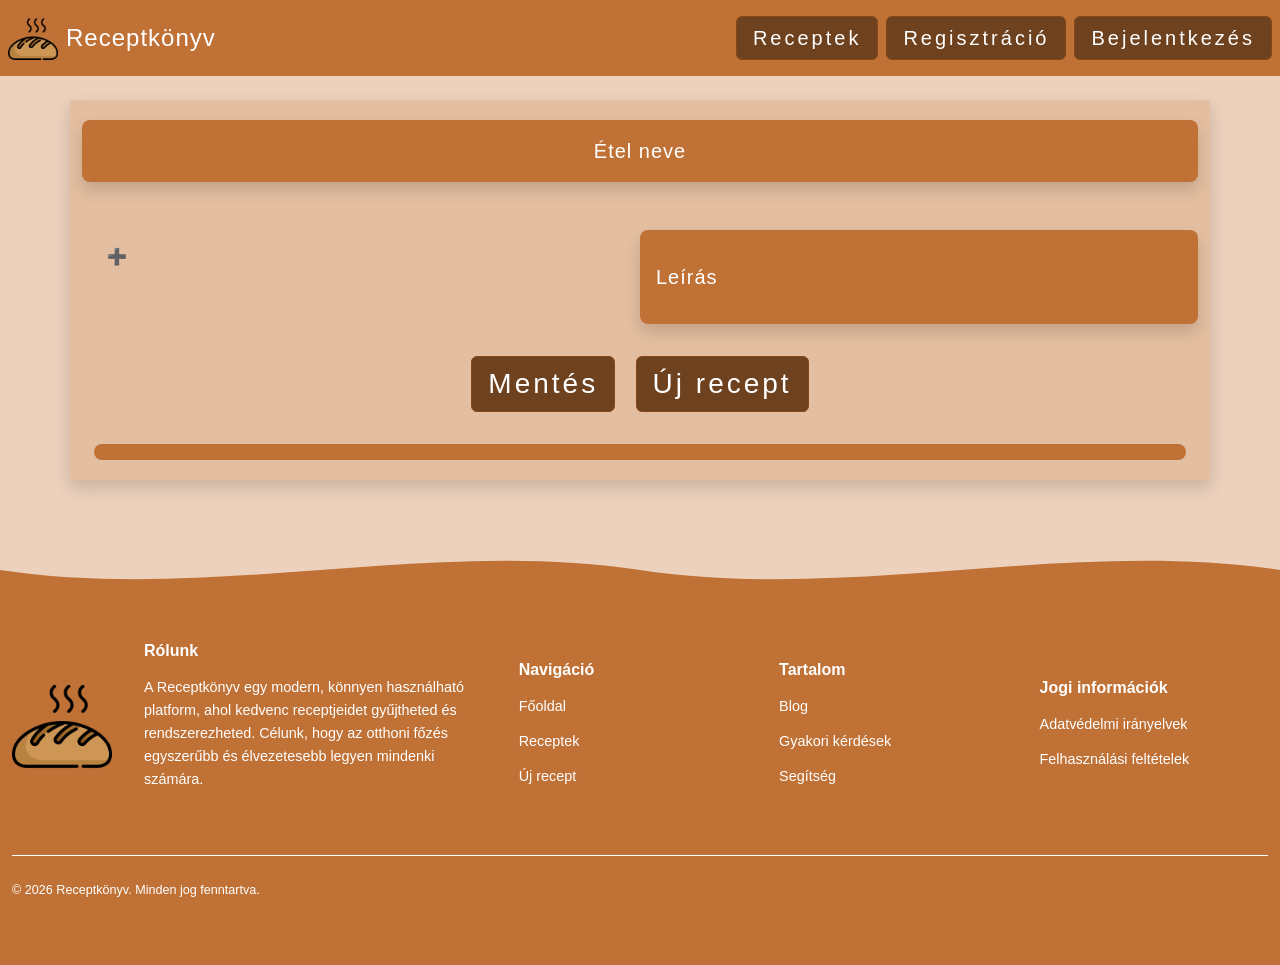
<file: index.html>
<!DOCTYPE html>
<html lang="hu">

<head>
    <link rel="icon" href="kenyéricon.png">
    <meta charset="UTF-8" />
    <meta name="viewport" content="width=device-width, initial-scale=1.0" />
    <title>Receptkönyv</title>

    <link href="https://cdn.jsdelivr.net/npm/bootstrap@5.3.8/dist/css/bootstrap.min.css" rel="stylesheet">
    <link rel="stylesheet" href="style.css">
    
    <script src="https://cdn.jsdelivr.net/npm/bootstrap@5.3.3/dist/js/bootstrap.bundle.min.js"></script>
</head>

<body class="mt-0">

    <nav class="navbar navbar-expand-md adat p-2 mb-4">

        <a class="navbar-brand d-flex align-items-center gap-2 text-white" href="#">
            <img src="kenyéricon.png" alt="" height="50">
            <span class="fs-4">Receptkönyv</span>
        </a>
    

        <button class="navbar-toggler"
                type="button"
                data-bs-toggle="collapse"
                data-bs-target="#navbarContent">
    
            <span class="navbar-toggler-icon"></span>
        </button>

        <div class="collapse navbar-collapse justify-content-end mt-3 mt-md-0"
             id="navbarContent">
    
            <div class="d-flex flex-column flex-md-row gap-2">
    

                <a href="receptek.html"
                   class="btn btn-primary fs-5 gomb px-3">
                    Receptek
                </a>
    

                <button class="btn btn-primary fs-5 gomb px-3"
                        data-bs-toggle="modal"
                        data-bs-target="#registerModal">
                    Regisztráció
                </button>
    

                <button class="btn btn-primary fs-5 gomb px-3"
                        data-bs-toggle="modal"
                        data-bs-target="#loginModal">
                    Bejelentkezés
                </button>
    
            </div>
    
        </div>
    
    </nav>

    <main>

        <div class="container shadow szin px-2 py-1 hezag">

            <div class="row p-3 mb-3">
                <div class="adat col shadow rounded-3 p-3 text-center">
                    <p id="etelNeve" contenteditable="true" style="color:rgb(255, 255, 255);">
                        Étel neve
                    </p>
                </div>
            </div>

            <div class="row p-3 g-4">

                <div class="col-6">

                    <table class="w-100">
                        <tbody id="hozzavalokTabla"></tbody>
                    </table>

                    <button id="ujHozzavalo" class="btn mt-2">➕</button>

                </div>

                <div class="adat col-6 shadow rounded-3 p-3">

                    <p id="etelLeiras" contenteditable="true" class="py-3" style="color:rgb(255, 255, 255);">
                        Leírás
                    </p>

                </div>

            </div>

            <div class="row p-3 g-4">

                <div class="col text-center">

                    <button id="mentesGomb" class="btn btn-primary fs-3 gomb px-3">
                        Mentés
                    </button>

                    <button id="ujReceptGomb" class="btn btn-primary fs-3 gomb px-3 ms-3">
                        Új recept
                    </button>

                </div>

            </div>

            <div id="receptekLista" class="m-3 p-2 adat rounded-3">
            </div>

        </div>

    </main>

    <div class="footer-divider" aria-hidden="true">
        <svg viewBox="0 0 1440 100" preserveAspectRatio="none">
            <path d="M0,50 C240,90 480,10 720,50 C960,90 1200,10 1440,50 V100 H0 Z"></path>
        </svg>
    </div>

    <footer class="footer-wave" role="contentinfo">

        <div class="container-fluid">

            <div class="footer-wave__main-grid">

                <div class="footer-wave__logo d-flex align-items-center justify-content-center kepp">
                    <img src="kenyéricon.png" alt="" width="100px ">
                </div>

                <div class="footer-wave__about">

                    <h3 class="footer-wave__heading">Rólunk</h3>

                    <p>
                        A Receptkönyv egy modern, könnyen használható platform,
                        ahol kedvenc receptjeidet gyűjtheted és rendszerezheted.
                        Célunk, hogy az otthoni főzés egyszerűbb és élvezetesebb
                        legyen mindenki számára.
                    </p>

                </div>

                <div class="footer-wave__links">

                    <h3 class="footer-wave__heading">Navigáció</h3>

                    <ul>
                        <li><a href="#">Főoldal</a></li>
                        <li><a href="receptek.html">Receptek</a></li>
                        <li><a href="index.html">Új recept</a></li>
                    </ul>

                </div>

                <div class="footer-wave__links">

                    <h3 class="footer-wave__heading">Tartalom</h3>

                    <ul>
                        <li><a href="#">Blog</a></li>
                        <li><a href="https://www.gyakorikerdesek.hu/" target="_blank">Gyakori kérdések</a></li>
                        <li><a href="https://sos116-123.hu/" target="_blank">Segítség</a></li>
                    </ul>

                </div>

                <div class="footer-wave__links">

                    <h3 class="footer-wave__heading">Jogi információk</h3>

                    <ul>
                        <li><a href="https://policies.google.com/privacy?hl=hu" target="_blank" >Adatvédelmi irányelvek</a></li>
                        <li><a href="#">Felhasználási feltételek</a></li>
                    </ul>

                </div>

            </div>

            <div class="footer-wave__bottom">

                <p class="footer-wave__copyright lablec">
                    &copy; 2026 Receptkönyv. Minden jog fenntartva.
                </p>

            </div>

        </div>

    </footer>

    <div class="modal fade" id="registerModal">

        <div class="modal-dialog modal-dialog-centered">

            <div class="modal-content">

                <div class="modal-header">

                    <h5 class="modal-title">Regisztráció</h5>

                    <button type="button" class="btn-close" data-bs-dismiss="modal">
                    </button>

                </div>

                <div class="modal-body">

                    <input type="text" class="form-control mb-2" placeholder="Felhasználónév">

                    <input type="email" class="form-control mb-2" placeholder="Email">

                    <input type="password" class="form-control mb-2" placeholder="Jelszó">

                </div>

                <div class="modal-footer">

                    <button class="btn btn-primary fs-4 gomb px-4 mt-3">
                        Regisztráció
                    </button>

                </div>

            </div>

        </div>

    </div>

    <div class="modal fade" id="loginModal">

        <div class="modal-dialog modal-dialog-centered">

            <div class="modal-content">

                <div class="modal-header">

                    <h5 class="modal-title">Bejelentkezés</h5>

                    <button type="button" class="btn-close" data-bs-dismiss="modal">
                    </button>

                </div>

                <div class="modal-body">

                    <input type="text" class="form-control mb-2" placeholder="Felhasználónév">

                    <input type="password" class="form-control mb-2" placeholder="Jelszó">

                </div>

                <div class="modal-footer">

                    <button class="btn btn-primary fs-4 gomb px-4 mt-3">
                        Belépés
                    </button>

                </div>

            </div>

        </div>

    </div>

    <script>

        let receptek = JSON.parse(localStorage.getItem("receptek")) || [];
        let hozzavalok = [];
        let aktivIndex = null;

        megjelenit();
        hozzavalokMegjelenit();

        function setupPlaceholder(el, text) {

            el.addEventListener("focus", () => {

                if (el.innerText === text) {

                    el.innerText = "";
                    el.style.color = "white";

                }

            });

            el.addEventListener("blur", () => {

                if (el.innerText.trim() === "") {

                    el.innerText = text;
                    el.style.color = "black";

                }

            });

        }

        setupPlaceholder(
            document.getElementById("etelNeve"),
            "Étel neve"
        );

        setupPlaceholder(
            document.getElementById("etelLeiras"),
            "Leírás"
        );

        document.getElementById("ujHozzavalo")
            .addEventListener("click", function () {

                hozzavalok.push({
                    nev: "",
                    mennyiseg: ""
                });

                hozzavalokMegjelenit();

            });

        document.getElementById("mentesGomb")
            .addEventListener("click", function () {

                let nev = document.getElementById("etelNeve")
                    .innerText
                    .trim();

                let leiras = document.getElementById("etelLeiras")
                    .innerText
                    .trim();

                if (nev === "" || nev === "Étel neve") {

                    alert("Adjon nevet a receptnek!");
                    return;

                }

                if (leiras === "Leírás") {

                    leiras = "";

                }

                const recept = {
                    nev,
                    leiras,
                    hozzavalok
                };

                if (aktivIndex === null) {

                    receptek.push(recept);

                } else {

                    receptek[aktivIndex] = recept;

                }

                localStorage.setItem(
                    "receptek",
                    JSON.stringify(receptek)
                );

                aktivIndex = null;
                hozzavalok = [];

                document.getElementById("etelNeve").innerText =
                    "Étel neve";

                document.getElementById("etelNeve").style.color =
                    "white";

                document.getElementById("etelLeiras").innerText =
                    "Leírás";

                document.getElementById("etelLeiras").style.color =
                    "white";

                hozzavalokMegjelenit();
                megjelenit();

            });

        document.getElementById("ujReceptGomb")
            .addEventListener("click", function () {

                aktivIndex = null;
                hozzavalok = [];

                document.getElementById("etelNeve").innerText =
                    "Étel neve";

                document.getElementById("etelNeve").style.color =
                    "white";

                document.getElementById("etelLeiras").innerText =
                    "Leírás";

                document.getElementById("etelLeiras").style.color =
                    "white";

                hozzavalokMegjelenit();

            });

        function hozzavalokMegjelenit() {

            const tabla =
                document.getElementById("hozzavalokTabla");

            tabla.innerHTML = "";

            hozzavalok.forEach((h, index) => {

                tabla.innerHTML += `
                <tr>

                    <td>

                        <input type="text"
                            value="${h.nev}"
                            placeholder="Hozzávaló"
                            onchange="updateNev(${index}, this.value)"
                            class="form-control"
                            style="background-color: rgb(191, 113, 54); color: white; border: none;">

                    </td>

                    <td>

                        <input type="text"
                            value="${h.mennyiseg}"
                            placeholder="Mennyiség"
                            onchange="updateMenny(${index}, this.value)"
                            class="form-control"
                            style="background-color: rgb(191, 113, 54); color: white; border: none;">

                    </td>

                    <td>

                        <button onclick="torolHozzavalo(${index})"
                            class="btn btn-danger">
                            🗑️
                        </button>

                    </td>

                </tr>
                `;

            });

        }

        function updateNev(index, value) {

            hozzavalok[index].nev = value;

        }

        function updateMenny(index, value) {

            hozzavalok[index].mennyiseg = value;

        }

        function torolHozzavalo(index) {

            hozzavalok.splice(index, 1);
            hozzavalokMegjelenit();

        }

        function megjelenit() {

            const lista =
                document.getElementById("receptekLista");

            lista.innerHTML = "";

            receptek.forEach((recept, index) => {

                lista.innerHTML += `
                <div class="p-2 mb-2 gomb rounded-3 d-flex justify-content-center align-items-center position-relative">

                    <h4 class="mb-0 text-center flex-grow-1">
                        ${recept.nev}
                    </h4>

                    <div class="d-flex gap-2 position-absolute end-0 me-2">

                        <button onclick="megtekint(${index})"
                            class="btn btn-light">
                            Megtekint
                        </button>

                        <button onclick="torol(${index})"
                            class="btn btn-danger btntorles">
                            🗑️
                        </button>

                    </div>

                </div>
                `;

            });

        }

        function megtekint(index) {

            const r = receptek[index];

            document.getElementById("etelNeve").innerText =
                r.nev || "Étel neve";

            document.getElementById("etelNeve").style.color =
                "white";

            document.getElementById("etelLeiras").innerText =
                r.leiras || "Leírás";

            document.getElementById("etelLeiras").style.color =
                "white";

            hozzavalok = JSON.parse(
                JSON.stringify(r.hozzavalok || [])
            );

            aktivIndex = index;

            hozzavalokMegjelenit();

        }

        function torol(index) {

            receptek.splice(index, 1);

            localStorage.setItem(
                "receptek",
                JSON.stringify(receptek)
            );

            megjelenit();

        }

        document.addEventListener("DOMContentLoaded", function () {

            const regBtn = document.querySelector(
                "#registerModal .modal-footer button"
            );

            regBtn.addEventListener("click", function () {

                const inputs = document.querySelectorAll(
                    "#registerModal input"
                );

                const data = {
                    user: inputs[0].value,
                    email: inputs[1].value,
                    pass: inputs[2].value,
                };

                if (
                    data.user &&
                    data.email &&
                    data.pass
                ) {

                    alert(
                        `Sikeres regisztráció, üdvözlünk ${data.user}!`
                    );

                    bootstrap.Modal.getInstance(
                        document.getElementById("registerModal")
                    ).hide();

                    inputs.forEach((i) => (i.value = ""));

                } else {

                    alert("Kérlek, tölts ki minden mezőt!");

                }

            });

            const loginBtn = document.querySelector(
                "#loginModal .modal-footer button"
            );

            loginBtn.addEventListener("click", function () {

                const inputs = document.querySelectorAll(
                    "#loginModal input"
                );

                const user = inputs[0].value;
                const pass = inputs[1].value;

                if (user && pass) {

                    alert(
                        `Szia ${user}, sikeresen beléptél!`
                    );

                    bootstrap.Modal.getInstance(
                        document.getElementById("loginModal")
                    ).hide();

                    document.getElementById("userButtons")
                        .innerHTML = `
                        <span class="fw-bold text-white fs-3">
                            👤 ${user}
                        </span>

                        <button class="btn btn-outline-light ms-2"
                            onclick="location.reload()">
                            Kijelentkezés
                        </button>
                    `;

                } else {

                    alert("Hibás felhasználónév vagy jelszó!");

                }

            });

        });

    </script>

    <script src="https://cdn.jsdelivr.net/npm/bootstrap@5.3.8/dist/js/bootstrap.bundle.min.js"></script>

</body>

</html>
</file>
<file: style.css>
body {
    background: rgb(236, 209, 188);
    font-family:Arial, Helvetica, sans-serif ;
    
}

.navbar-toggler {
    border-color: white;
}

.navbar-toggler-icon {
    filter: invert(1);
}

body::-webkit-scrollbar {
    display: none; 
}

.form-control::placeholder {
    color: white;
    opacity: 1;
}

.hezag{
    margin-bottom: 50px;
}

.szin {
    background-color: rgb(228, 190, 160);
    border: none;
}

.adat {
    background:rgb(191, 113, 54);
    color:white;
}

.adat p {
    margin:0px;
    font-size:20px;
}

td {
    max-width: 40px;
}

.gomb, .adat {
    letter-spacing: 1px;
}
.btntorles{
    border-radius: 7px;
    letter-spacing: 3px;
}

.btn-light{
    background:rgb(0, 219, 0) !important;
    border: rgb(0, 219, 0) solid 1px;
}


.gomb {
    background-color: rgb(111, 66, 31);
    border: rgb(133, 71, 24) 1px solid !important;
    letter-spacing: 3px;
}

button:hover, a:hover {
    background:rgb(191, 113, 54) !important ;
    
}

:root {
    --footer-bg: rgb(191, 113, 54);
    --footer-text: #ffffff;
    --footer-heading: #ffffff;
    --footer-link-hover: #ffffff;
    --footer-border: #ffffff;
}

body {
    font-family: -apple-system, BlinkMacSystemFont, "Segoe UI", Roboto, "Helvetica Neue", Arial, sans-serif;
    margin: 0;
    display: flex;
    flex-direction: column;
    min-height: 100vh;
}

main {
    flex-grow: 1;
}

.container {
    width: 90%;
    max-width: 1140px;
    margin-left: auto;
    margin-right: auto;
}

.main-content {
    padding: 2rem 0;
    background-color: #ffffff; 
}

.main-content-wrapper {
     background-color: #ffffff; 
}

.footer-divider {
    line-height: 0; 
    background-color:rgb(236, 209, 188); 
}
.footer-divider svg {
    display: block;
    width: 100%;
    height: 80px; 
    fill: var(--footer-bg);
}

.footer-wave {
    background-color: var(--footer-bg);
    color: var(--footer-text);
    padding: 2rem 0 3rem 0;
    font-size: 0.9rem;
    line-height: 1.6;
    margin-top: -1px; 
}

.footer-wave__main-grid {
    display: grid;
    grid-template-columns: 1fr; 
    gap: 2.5rem;
}

.footer-wave__heading {
    color: var(--footer-heading);
    font-size: 1rem;
    font-weight: 600;
    margin: 0 0 1rem 0;
}

.footer-wave__links ul { margin: 0; padding: 0; list-style: none; }
.footer-wave__links li:not(:last-child) { margin-bottom: 0.75rem; }
.footer-wave__links a { color: var(--footer-text); text-decoration: none; transition: color 0.2s; }
.footer-wave__links a:hover { color: var(--footer-link-hover); }

.footer-wave__bottom {
    margin-top: 3rem;
    padding-top: 1.5rem;
    border-top: 1px solid var(--footer-border);
    display: flex;
    flex-direction: column;
    align-items: center;
    gap: 1.5rem;
    text-align: center;
}
.footer-wave__copyright { font-size: 0.875em; }

@media (min-width: 600px) {
    .footer-wave__main-grid {
        grid-template-columns: repeat(2, 1fr);
        
    }
}

@media (min-width: 992px) {
    .footer-wave__main-grid {
        grid-template-columns: 1.5fr 1fr 1fr 1fr;
    }
    .footer-wave__bottom {
        flex-direction: row;
        justify-content: space-between;
    }
}
html, body {
    height: 100%;
    margin: 0;
}

body {
    display: flex;
    flex-direction: column;
}

main {
    flex: 1;
}
.footer-wave__main-grid {
    display: grid;
    grid-template-columns: 100px 1.5fr 1fr 1fr 1fr;
    align-items: center;
    gap: 2rem;
}
.modal {
    backdrop-filter: blur(3px);
}


.modal-content {
    background-color: #ddd;
    border-radius: 15px;
    border: none;
    box-shadow: 0 0 20px rgba(0,0,0,0.2);
}


.modal-header {
    border-bottom: none;
}


.modal-title {
    font-weight: bold;
}


.modal-body input {
    border-radius: 10px;
    border: 1px solid #ddd;
    
}


.modal-footer .btn {
    border-radius: 10px;
}


.btn-close {
    filter: invert(0.3);
}

.modal-backdrop.show {
    background-color: rgba(0, 0, 0, 0.4);
}


.modal-content {
    background:rgb(191, 113, 54) !important ;
    border-radius: 12px;
    border: none;
    box-shadow: 0 4px 15px rgba(0,0,0,0.2);
}


.modal-header {
    border-bottom: none;
}


.modal-footer {
    border-top: none;
}


.modal-body input {
    border-radius: 10px;
    border: 1px solid sandybrown;
    
}

.modal .btn {
    border-radius: 10px;
}


.btn-close {
    opacity: 0.6;
}

.btn-close:hover {
    opacity: 1;
}
.adat {
    background-color: rgb(191, 113, 54);
    color: white;
}
.recept-kartya {
    transition: all 0.3s ease;
    overflow: hidden;
}
.recept-kartya:hover {
    transform: translateY(-8px);
    box-shadow: 0 10px 20px rgba(0,0,0,0.2);
}
.recept-kep {
    height: 220px;
    object-fit: cover;
    transition: transform 0.4s ease;
}
.recept-kartya:hover .recept-kep {
    transform: scale(1.08);
}
.collapse-content {
    font-size: 0.95rem;
}
.collapse-box {
    margin-top: 10px;
    padding: 12px;
    background: rgba(255, 255, 255, 0.08);
    border-radius: 12px;
    transition: all 0.3s ease;
}

.card {
    overflow: hidden;
}

.card button {
    transition: 0.2s;
}

.card button:hover {
    transform: scale(1.02);
}
#searchInput {
    box-shadow: none !important;
}

.input-group {
    border-radius: 14px;
    overflow: hidden;
}

.input-group .form-control {
    padding: 14px;
    font-size: 16px;
}
.dropdown-menu {
    border-radius: 12px;
    padding: 6px;
}

.dropdown-item {
    border-radius: 8px;
}
.input-group {
    overflow: visible !important;
}

.modal-body input::placeholder{
    color:gray;
    opacity:0.8
}
.input-group input::placeholder{
    color:gray;
    opacity:0.8
}
</file>
